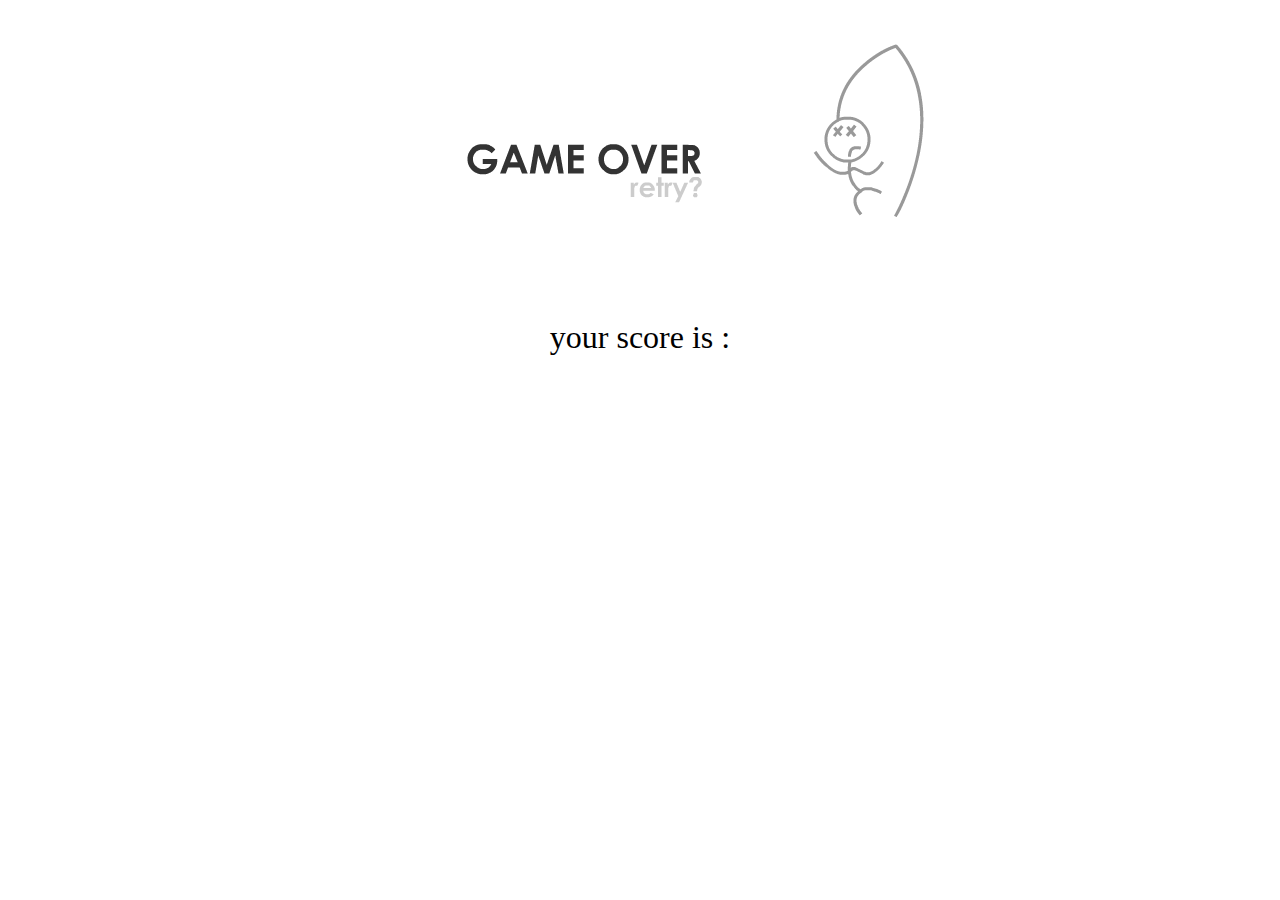
<file: gameOver.html>
<!DOCTYPE html>
<html>
	<head> <title> Game over </title>
    <link rel="stylesheet" type="text/css" href="css/gameOver.css">
    <script src="js/globalVariables.js"></script>
    <script src="js/gameOver.js"></script>
  	</head>

	<body align="center" bgcolor="">

     <!-- Test the page -->

	  <!-- <button onclick="test()">Click me To Test the function</button> -->

     <!--for the whole page to be transparent-->
		<div id='sleep'></div>    <!-- body -->
        <div id="Gover">

     <!-- for the content to show up -->
    





		<font class='fonts'  id='fData' size="7" color="white">123527</font>  
	    <!-- <img src="img/go.gif" > -->
      <img src="img/go.gif" usemap="#new map"/>
     
      <map name="new map">
         
       <area shape="rect" coords="187,168,260,193"
                          href="startGame.html" />
	    <br>
	    <font class='fonts' size="6" color="black" id="finalScore"> your score is : </font></div>
	    </br>
<!-- 		<button id="retry"><img src="img/retryb.png" width=150 height=50> </button>
 -->
		</div>   
        
</body>

</html>
</file>
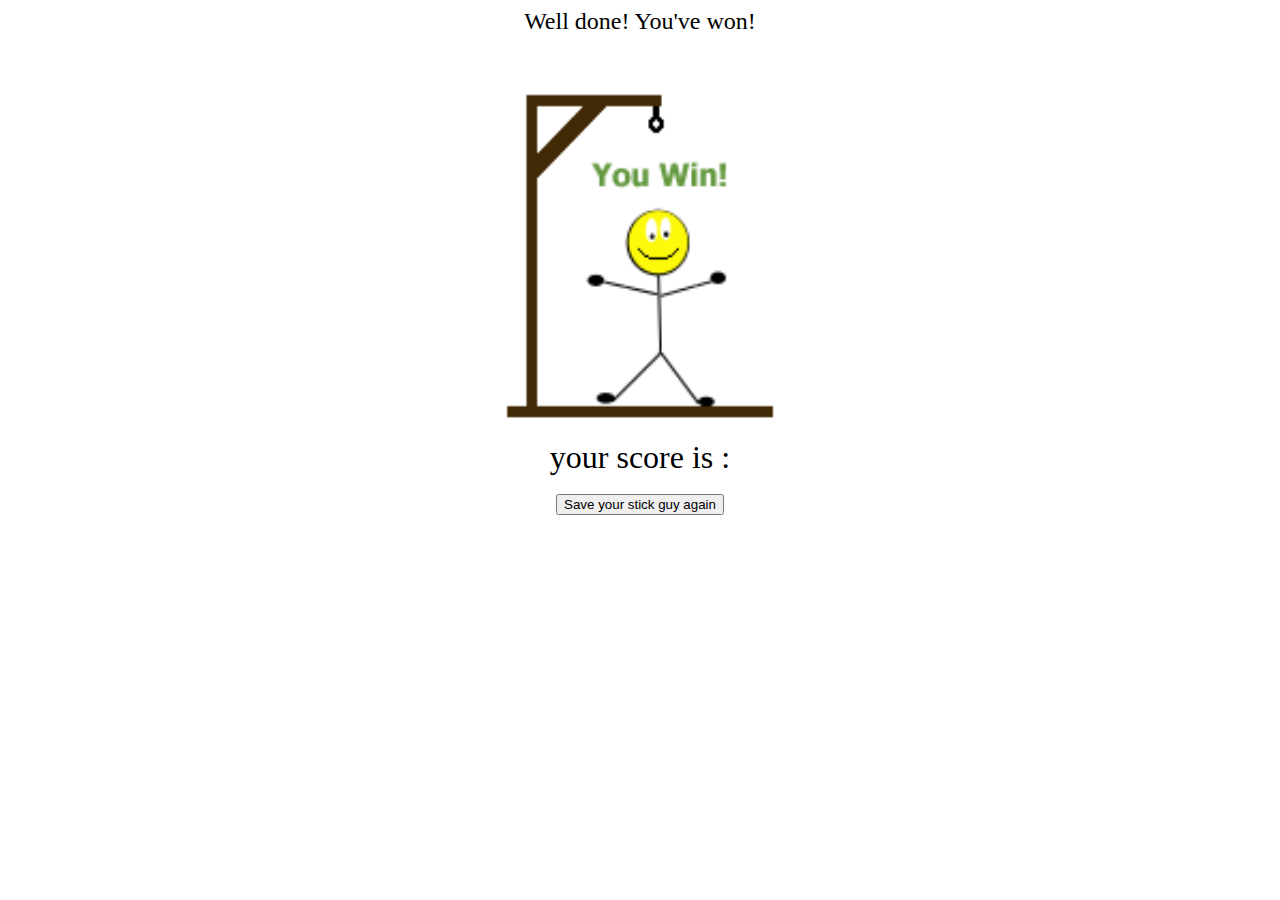
<file: gratz.html>
<!DOCTYPE html>
<html>
	<head> <title> Congratulations </title>
    <link rel="stylesheet" type="text/css" href="css/gameOver.css">
    <script src="js/globalVariables.js"></script>
    <script src="js/gratz.js"></script>
  	</head>

	<body align="center">

     <!-- Test the page -->

	  <!-- <button onclick="test()">Click me To Test the function</button> -->

     <!--for the whole page to be transparent-->
		<div id='sleep'></div>    <!-- body -->
        <div id="Gover">

     <!-- for the content to show up -->

		<font class='fonts' size="5" color="black">Well done! You've won!</font><br> 
	    <img src="img/win.gif" height="400" width="300"><br>
	    <font class='fonts' size="6" color="black" id="finalScore"> your score is : </font></div>
	    </br>
		<button id="retry">Save your stick guy again </button>

		</div>   
        
</body>

</html>
</file>
<file: css/gameOver.css>
/*@font-face{
           font-family:Shirley;
           src: url(fonts/Shirley.ttf);

          }
*//*body{
    display:none;
    position:absolute;
    left:0px;
    top:0px;
    width:100%;
    height:100%;
    background:gray;
    filter:alpha(Opacity=40%);
    opacity:0.5;
    -moz-opacity:0.5;
    -khtml-opacity:0.5
}*/
#gOver{
       display:none;
       left:450px;
       top:100px;
       width:400px;
       height:350px;
       position:absolute;
       z-index:100; 
       background: #585858  ;
       padding:2px;
       border:1px solid black;  
}
/*.fonts{
       font-family: Shirley; 
}
*/
</file>
